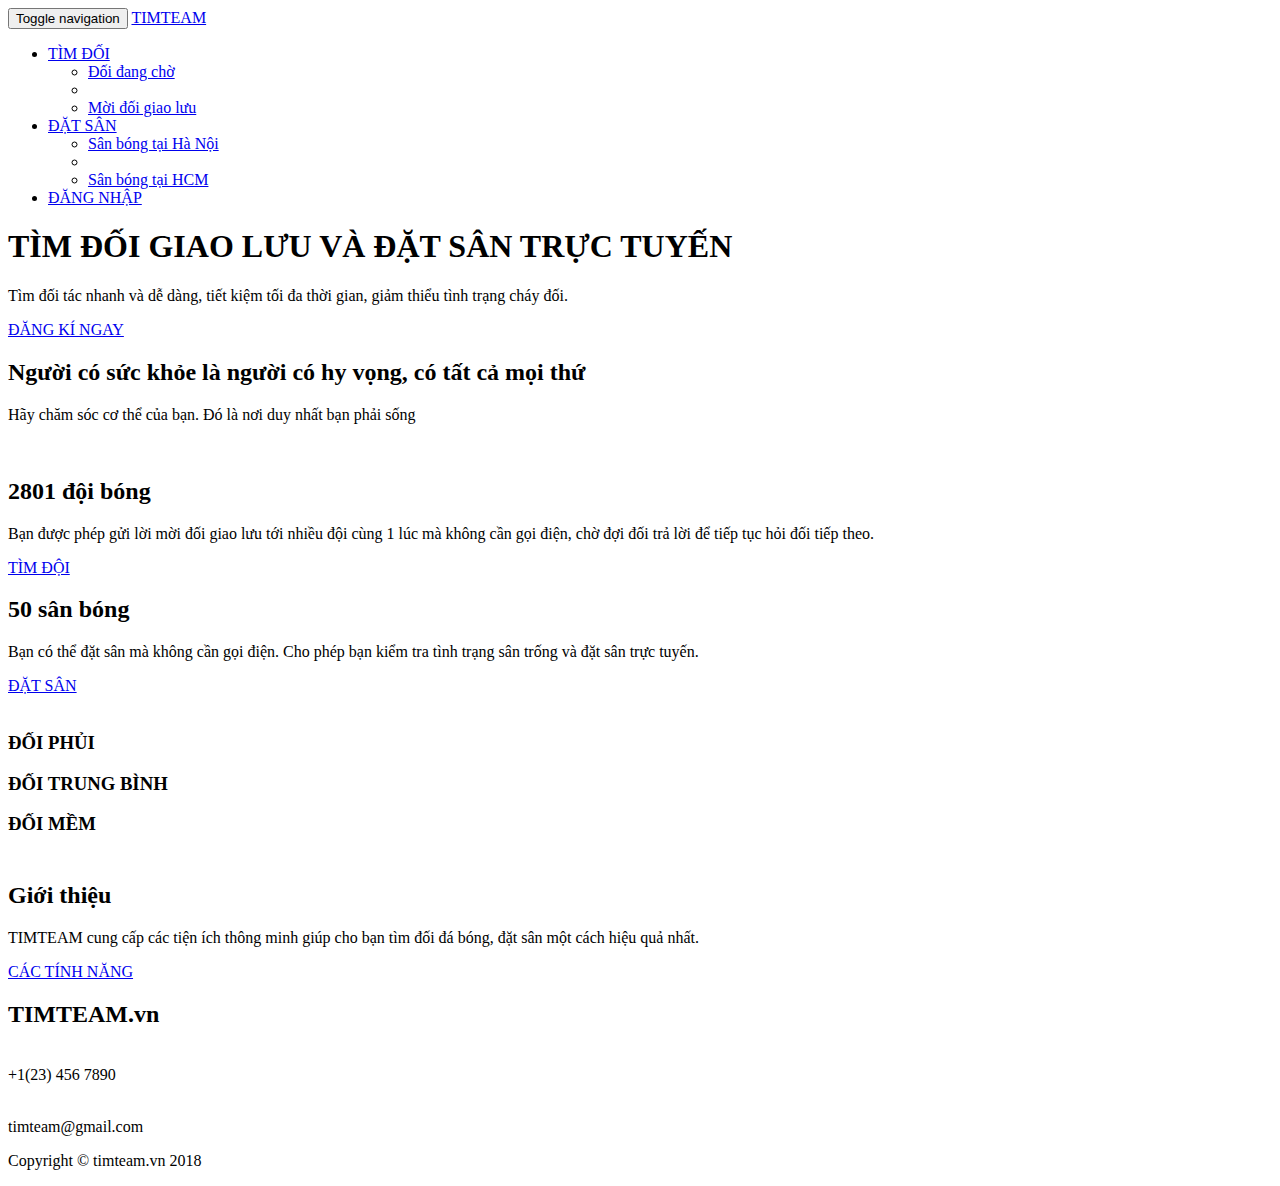
<file: src/main/resources/templates/pages/index.html>
<!DOCTYPE html>
<html xmlns:th="http://www.w3.org/1999/xhtml">
<head>
	<meta charset="utf-8">
	<meta name="viewport" content="width=device-width, initial-scale=1">
	<link th:href="@{/css/bootstrap.min.css}" rel="stylesheet">
	<link th:href="@{/css/custom.css}" rel="stylesheet">
	<link th:href="@{/css/fonts-google.css}" rel='stylesheet'>
	<title>TIMTEAM</title>
	<script th:src="@{/lib/js/jquery-3.3.1.min.js}"></script>
	<script th:src="@{/lib/js/jquery.validate.min.js}"></script>
	<script th:src="@{/js/index.js}"></script>
</head>
<body>
	<nav id="siteNav" class="navbar navbar-default navbar-fixed-top" role="navigation">
		<div class="container">
		    <div class="navbar-header">
		        <button type="button" class="navbar-toggle" data-toggle="collapse" data-target="#navbar">
		            <span class="sr-only">Toggle navigation</span>
		            <span class="icon-bar"></span>
		            <span class="icon-bar"></span>
		            <span class="icon-bar"></span>
		        </button>
		        <a class="navbar-brand" href="/">
		            <span class="glyphicon glyphicon-fire"></span>
		            TIMTEAM
		        </a>
		    </div>
		    <div class="collapse navbar-collapse" id="navbar">
		        <ul class="nav navbar-nav navbar-right">
		            <li class="dropdown">
		                <a href="#" class="dropdown-toggle" data-toggle="dropdown" role="button" aria-haspopup="true" aria-expanded="false">TÌM ĐỐI <span class="caret"></span></a>
		                <ul class="dropdown-menu" aria-labelledby="about-us">
		                    <li><a href="#">Đối đang chờ</a></li>
		                    <li class="divider"></li>
		                    <li><a href="#">Mời đối giao lưu</a></li>
		                </ul>
		            </li>
		            <li class="dropdown">
		                <a href="#" class="dropdown-toggle" data-toggle="dropdown" role="button" aria-haspopup="true" aria-expanded="false">ĐẶT SÂN <span class="caret"></span></a>
		                <ul class="dropdown-menu" aria-labelledby="about-us">
		                    <li><a href="#">Sân bóng tại Hà Nội</a></li>
		                    <li class="divider"></li>
		                    <li><a href="#">Sân bóng tại HCM</a></li>
		                </ul>
		            </li>
		            <li class="active" data-toggle="modal" data-target="#login">
		                <a href="#">ĐĂNG NHẬP</a>
		            </li>
		        </ul>
		    </div>
		</div>
	</nav>
	
	<header>
	    <div class="header-content">
	        <div class="header-content-inner">
	            <h1>TÌM ĐỐI GIAO LƯU VÀ ĐẶT SÂN TRỰC TUYẾN</h1>
	            <p>Tìm đối tác nhanh và dễ dàng, tiết kiệm tối đa thời gian, giảm thiểu tình trạng cháy đối.</p>
	            <a href="#" class="btn btn-primary btn-lg" data-toggle="modal" data-target="#register">ĐĂNG KÍ NGAY</a>
	        </div>
	    </div>
	</header>

	<section class="intro">
	    <div class="container">
	        <div class="row">
	            <div class="col-lg-8 col-lg-offset-2">
	                <span class="glyphicon glyphicon-apple" style="font-size: 60px"></span>
	                <h2 class="section-heading">Người có sức khỏe là người có hy vọng, có tất cả mọi thứ</h2>
	                <p class="text-light">Hãy chăm sóc cơ thể của bạn. Đó là nơi duy nhất bạn phải sống</p>
	            </div>
	        </div>
	    </div>
	</section>

	<section class="content">
	    <div class="container">
	        <div class="row">
	            <div class="col-sm-6">
	                <img class="img-responsive img-circle center-block" th:src="@{img/doibong.jpg}" alt="">
	            </div>
	            <div class="col-sm-6">
	                <h2 class="section-header">2801 đội bóng</h2>
	                <p class="lead text-muted">Bạn được phép gửi lời mời đối giao lưu tới nhiều đội cùng 1 lúc mà không cần gọi điện, chờ đợi đối trả lời để tiếp tục hỏi đối tiếp theo.</p>
	                <a href="#" class="btn btn-primary btn-lg">TÌM ĐỘI</a>
	            </div>                
	        </div>
	    </div>
	</section>

	<section class="content content-2">
	    <div class="container">
	        <div class="row">
	            <div class="col-sm-6">
	                <h2 class="section-header">50 sân bóng</h2>
	                <p class="lead text-light">Bạn có thể đặt sân mà không cần gọi điện. Cho phép bạn kiểm tra tình trạng sân trống và đặt sân trực tuyến.</p>
	                <a href="#" class="btn btn-default btn-lg">ĐẶT SÂN</a>
	            </div>    
	            <div class="col-sm-6">
	                <img class="img-responsive img-circle center-block" th:src="@{/img/sanbong.jpg}" alt="">
	            </div>            
	        </div>
	    </div>
	</section>    

	<div class="container-fluid">
	    <div class="row promo">
            <div class="col-md-4 promo-item item-1">
                <h3>ĐỐI PHỦI</h3>
            </div>
            <div class="col-md-4 promo-item item-2">
                <h3>ĐỐI TRUNG BÌNH</h3>
            </div>
            <div class="col-md-4 promo-item item-3">
                <h3>ĐỐI MỀM</h3>
            </div>
	    </div>
	</div>

	<section class="content content-3">
	    <div class="container">
	        <h2 class="section-header"><span class="glyphicon glyphicon-pushpin text-primary"></span><br> Giới thiệu</h2>
	        <p class="lead text-muted">TIMTEAM cung cấp các tiện ích thông minh giúp cho bạn tìm đối đá bóng, đặt sân một cách hiệu quả nhất.</p> 
	        <a href="#" class="btn btn-primary btn-lg">CÁC TÍNH NĂNG</a>               
	    </div>
	</section>

	<footer class="page-footer">
	    <div class="contact">
	        <div class="container">
	            <h2 class="section-heading">TIMTEAM.vn</h2>
	            <p><span class="glyphicon glyphicon-earphone"></span><br> +1(23) 456 7890</p>
	            <p><span class="glyphicon glyphicon-envelope"></span><br> timteam@gmail.com</p>
	        </div>
	    </div>
	    <div class="small-print">
	        <div class="container">
	            <p>Copyright &copy; timteam.vn 2018</p>
	        </div>
	    </div>
	</footer>

	<div th:replace="fragments/register :: register"></div>
	<div th:replace="fragments/login :: login"></div>
	
	<!-- Bootstrap Core JavaScript  -->
	<script th:src="@{/ui/js/bootstrap.min.js}"></script>
	<!-- Plugin JavaScript  -->
	<script th:src="@{/ui/js/jquery.easing.min.js}"></script>
	<!-- Custom Javascript -->
	<script th:src="@{/ui/js/custom.js}"></script>
	</body>
</html>
</file>
